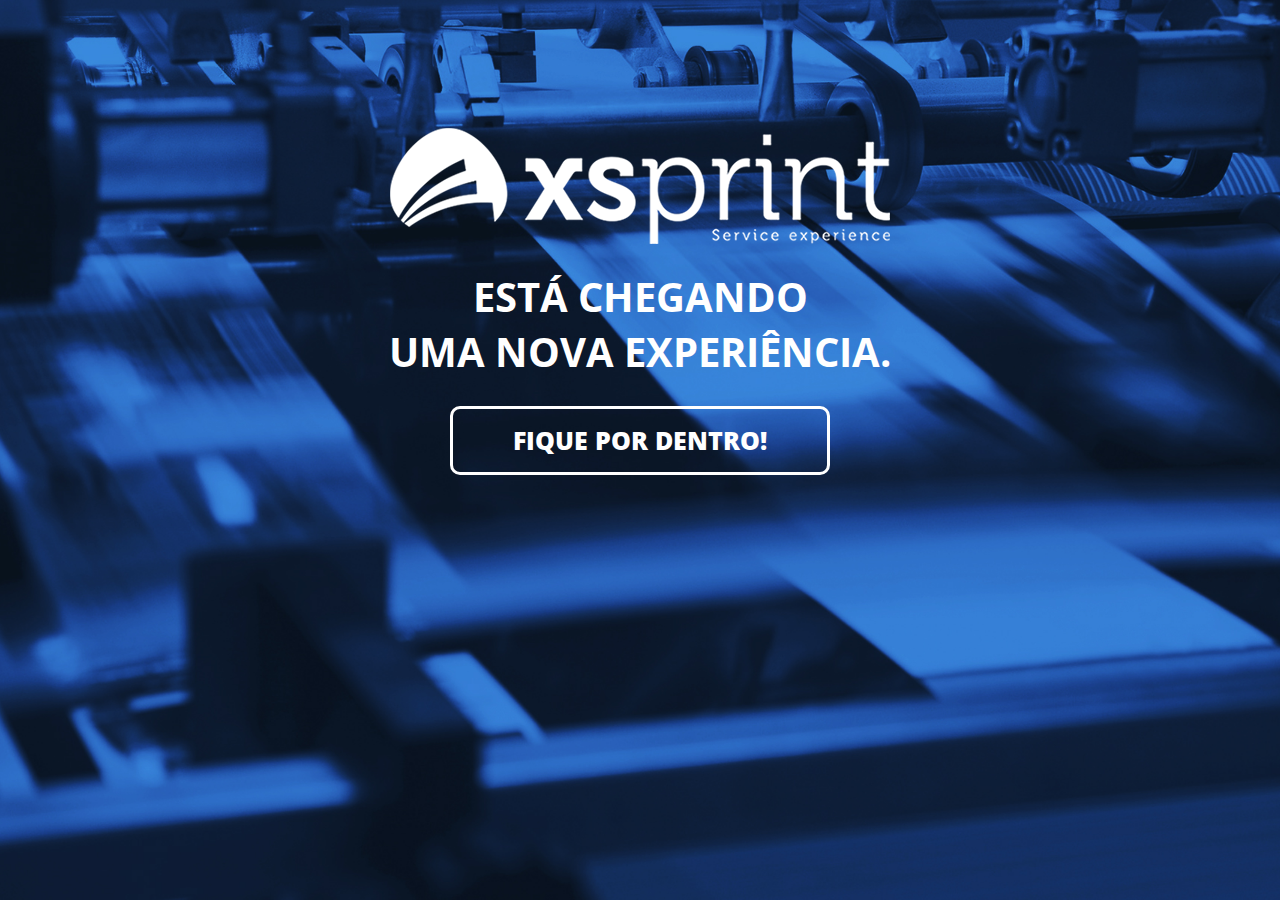
<file: XSprint/index.html>
<!DOCTYPE html>
<html lang="pt">

<head>
	<meta charset="utf-8">
	<meta http-equiv="X-UA-Compatible" content="IE=edge">
	<meta name="viewport" content="width=device-width, initial-scale=1">

	<title>Xsprint Service Experience</title>

	<link href="content/css/bootstrap.css" rel="stylesheet">
	<link href="content/css/bootstrap-theme.css" rel="stylesheet">
	<link href="content/css/style.css" rel="stylesheet">
	<link href="https://fonts.googleapis.com/css?family=Open+Sans:300,300i,400,400i,600,600i,700,700i,800,800i" rel="stylesheet">
	<link rel="stylesheet" href="content/css/font-awesome.min.css">

	<script src="https://ajax.googleapis.com/ajax/libs/jquery/3.2.1/jquery.min.js"></script>
	<script src="https://maxcdn.bootstrapcdn.com/bootstrap/3.3.7/js/bootstrap.min.js"></script>
	<script>
		$(document).ready(function () {

			$("#enviar").click(function () {

				var nome = $("#nome");
				var nomePost = nome.val();

				var email = $("#email");
				var emailPost = email.val();

				$("#enviar").attr("disabled", "disabled");
				$.ajax({
					url: 'enviar.php',
					type: 'POST',
					data: {
						nome: nomePost,
						email: emailPost,
					},
					success: function (retorno) {

						if (retorno == "nome") {
							$("#nome").css("border", "1px solid red");
							$("#enviar").removeAttr("disabled");
							return false;
						}
						else {
							$("#nome").css("border", "1px solid #8d99ab");
						}

						if (retorno == "email") {
							$("#email").css("border", "1px solid red");
							$("#enviar").removeAttr("disabled");
							return false;
						}
						else {
							$("#email").css("border", "1px solid #8d99ab");
							alert(retorno);
							setTimeout(function () { $("#enviar").removeAttr("disabled"); }, 2000);
						}
					}
				});
				return false;
			});

		});

	</script>
</head>

<body class="fundo">
	<div class="container">
		<div class="row">
			<div class="col-md-12">
				<img src="content/img/logo.png" class="center-block logo">
				<h1 align="center">ESTÁ CHEGANDO<br> UMA NOVA EXPERIÊNCIA.</h1>
				<div class="dropdown">
					<button class="btn btn-outline btn-lg" type="button" data-toggle="dropdown">FIQUE POR DENTRO!</button>
					<div class="dropdown-menu col-xs-12 col-sm-12 col-md-4">
						<i href="#" class="seta-cima"></i>
						<h2>PREENCHA POR EMAIL</h2>
						<form id="form-container">

							<div id="searchtext">
								<input type="text" size="40" class="search-input col-md-12" id="nome" value="" name="s" id="s" placeholder="Nome">
							</div>

							<div id="searchtext">
								<input type="text" size="40" class="search-input col-md-10" id="email" value="" name="s" id="s" placeholder="seunome@exemplo.com.br">

								<button class="search-submit-button col-md-2" type="submit" id="enviar">
									<i class="fa fa-check" aria-hidden="true"></i>
								</button>

							</div>

						</form>
					</div>
				</div>
			</div>
		</div>
	</div>



	<script>
		$(document).ready(function () {
			$('[data-toggle="popover"]').popover();
		});
	</script>

</body>

</html>
</file>
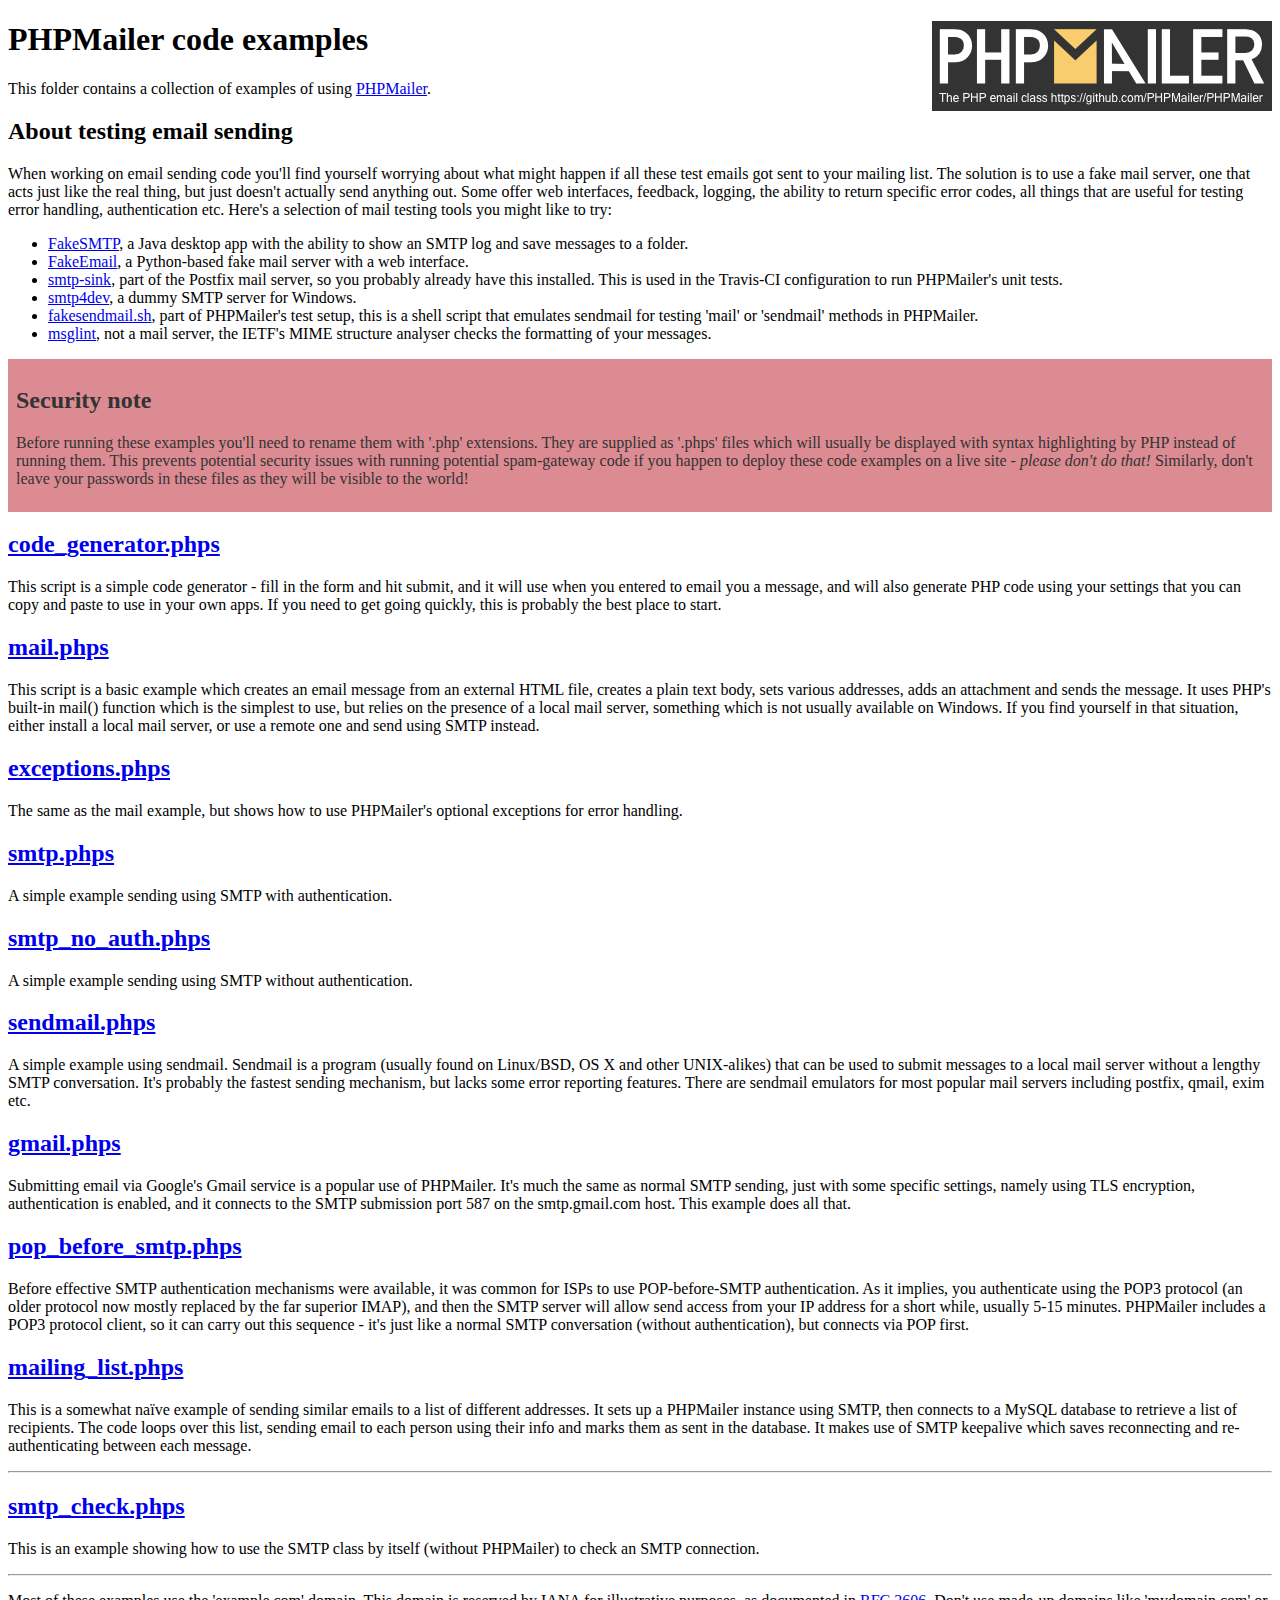
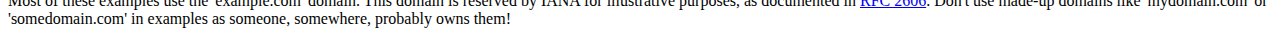
<file: ape/PHPMailer-master/examples/index.html>
<!DOCTYPE html>
<html>
<head>
	<meta charset="UTF-8">
	<title>PHPMailer Examples</title>
</head>
<body>
<h1>PHPMailer code examples<a href="https://github.com/PHPMailer/PHPMailer"><img src="images/phpmailer.png" style="float:right; border:0;" alt="PHPMailer logo"></a></h1>
<p>This folder contains a collection of examples of using <a href="https://github.com/PHPMailer/PHPMailer">PHPMailer</a>.</p>
<h2>About testing email sending</h2>
<p>When working on email sending code you'll find yourself worrying about what might happen if all these test emails got sent to your mailing list. The solution is to use a fake mail server, one that acts just like the real thing, but just doesn't actually send anything out. Some offer web interfaces, feedback, logging, the ability to return specific error codes, all things that are useful for testing error handling, authentication etc. Here's a selection of mail testing tools you might like to try:</p>
<ul>
  <li><a href="https://github.com/Nilhcem/FakeSMTP">FakeSMTP</a>, a Java desktop app with the ability to show an SMTP log and save messages to a folder. </li>
  <li><a href="https://github.com/isotoma/FakeEmail">FakeEmail</a>, a Python-based fake mail server with a web interface.</li>
  <li><a href="http://www.postfix.org/smtp-sink.1.html">smtp-sink</a>, part of the Postfix mail server, so you probably already have this installed. This is used in the Travis-CI configuration to run PHPMailer's unit tests.</li>
  <li><a href="http://smtp4dev.codeplex.com">smtp4dev</a>, a dummy SMTP server for Windows.</li>
  <li><a href="https://github.com/PHPMailer/PHPMailer/blob/master/test/fakesendmail.sh">fakesendmail.sh</a>, part of PHPMailer's test setup, this is a shell script that emulates sendmail for testing 'mail' or 'sendmail' methods in PHPMailer.</li>
  <li><a href="http://tools.ietf.org/tools/msglint/">msglint</a>, not a mail server, the IETF's MIME structure analyser checks the formatting of your messages.</li>
</ul>
<div style="padding: 8px; color: #333333; background-color: #dc8b92">
<h2>Security note</h2>
<p>Before running these examples you'll need to rename them with '.php' extensions. They are supplied as '.phps' files which will usually be displayed with syntax highlighting by PHP instead of running them. This prevents potential security issues with running potential spam-gateway code if you happen to deploy these code examples on a live site - <em>please don't do that!</em> Similarly, don't leave your passwords in these files as they will be visible to the world!</p>
</div>
<h2><a href="code_generator.phps">code_generator.phps</a></h2>
<p>This script is a simple code generator - fill in the form and hit submit, and it will use when you entered to email you a message, and will also generate PHP code using your settings that you can copy and paste to use in your own apps. If you need to get going quickly, this is probably the best place to start.</p>
<h2><a href="mail.phps">mail.phps</a></h2>
<p>This script is a basic example which creates an email message from an external HTML file, creates a plain text body, sets various addresses, adds an attachment and sends the message. It uses PHP's built-in mail() function which is the simplest to use, but relies on the presence of a local mail server, something which is not usually available on Windows. If you find yourself in that situation, either install a local mail server, or use a remote one and send using SMTP instead.</p>
<h2><a href="exceptions.phps">exceptions.phps</a></h2>
<p>The same as the mail example, but shows how to use PHPMailer's optional exceptions for error handling.</p>
<h2><a href="smtp.phps">smtp.phps</a></h2>
<p>A simple example sending using SMTP with authentication.</p>
<h2><a href="smtp_no_auth.phps">smtp_no_auth.phps</a></h2>
<p>A simple example sending using SMTP without authentication.</p>
<h2><a href="sendmail.phps">sendmail.phps</a></h2>
<p>A simple example using sendmail. Sendmail is a program (usually found on Linux/BSD, OS X and other UNIX-alikes) that can be used to submit messages to a local mail server without a lengthy SMTP conversation. It's probably the fastest sending mechanism, but lacks some error reporting features. There are sendmail emulators for most popular mail servers including postfix, qmail, exim etc.</p>
<h2><a href="gmail.phps">gmail.phps</a></h2>
<p>Submitting email via Google's Gmail service is a popular use of PHPMailer. It's much the same as normal SMTP sending, just with some specific settings, namely using TLS encryption, authentication is enabled, and it connects to the SMTP submission port 587 on the smtp.gmail.com host. This example does all that.</p>
<h2><a href="pop_before_smtp.phps">pop_before_smtp.phps</a></h2>
<p>Before effective SMTP authentication mechanisms were available, it was common for ISPs to use POP-before-SMTP authentication. As it implies, you authenticate using the POP3 protocol (an older protocol now mostly replaced by the far superior IMAP), and then the SMTP server will allow send access from your IP address for a short while, usually 5-15 minutes. PHPMailer includes a POP3 protocol client, so it can carry out this sequence - it's just like a normal SMTP conversation (without authentication), but connects via POP first.</p>
<h2><a href="mailing_list.phps">mailing_list.phps</a></h2>
<p>This is a somewhat naïve example of sending similar emails to a list of different addresses. It sets up a PHPMailer instance using SMTP, then connects to a MySQL database to retrieve a list of recipients. The code loops over this list, sending email to each person using their info and marks them as sent in the database. It makes use of SMTP keepalive which saves reconnecting and re-authenticating between each message.</p>
<hr>
<h2><a href="smtp_check.phps">smtp_check.phps</a></h2>
<p>This is an example showing how to use the SMTP class by itself (without PHPMailer) to check an SMTP connection.</p>
<hr>
<p>Most of these examples use the 'example.com' domain. This domain is reserved by IANA for illustrative purposes, as documented in <a href="http://tools.ietf.org/html/rfc2606">RFC 2606</a>. Don't use made-up domains like 'mydomain.com' or 'somedomain.com' in examples as someone, somewhere, probably owns them!</p>
</body>
</html>
</file>
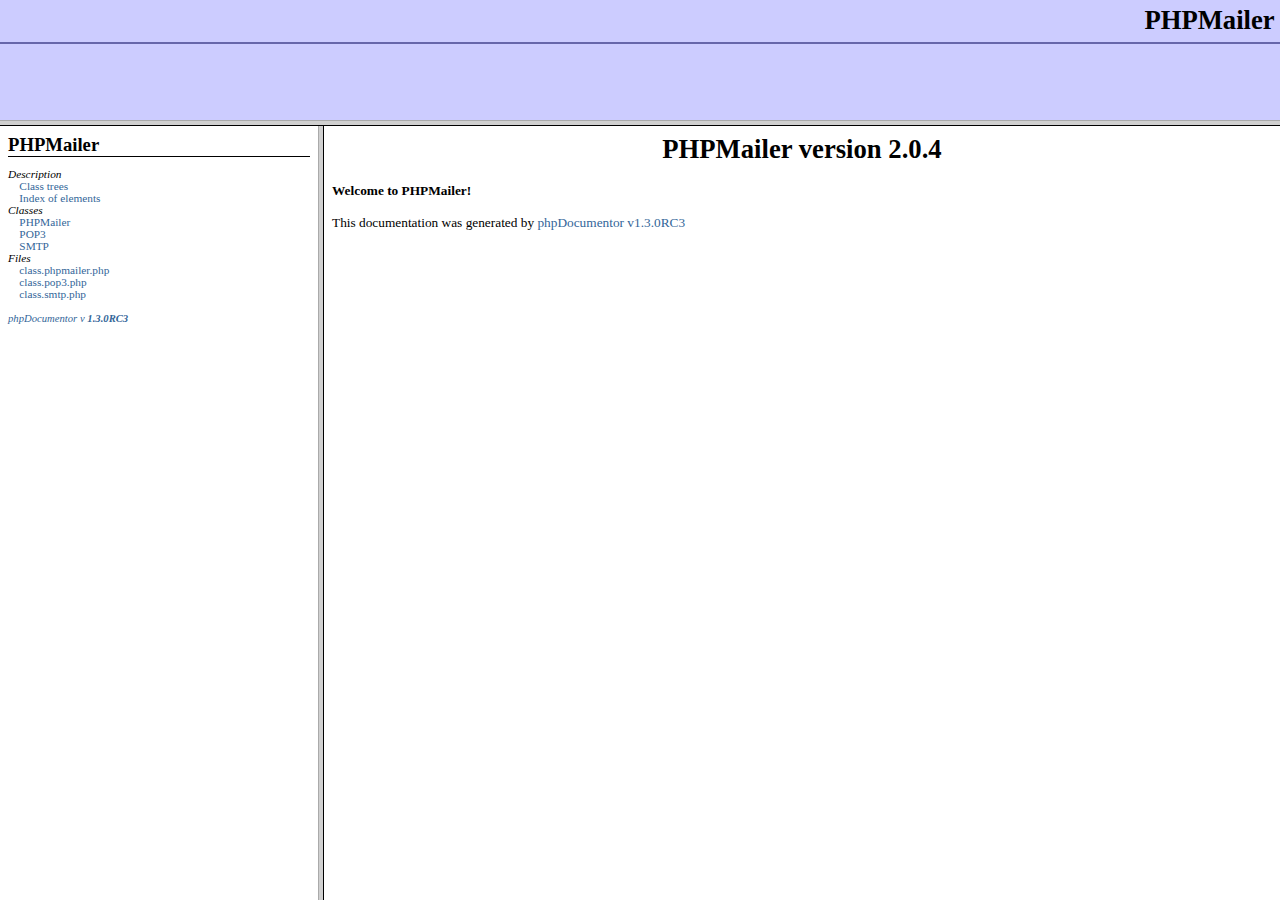
<file: Arboreto/class/PHPMailer4/class/phpdocs/index.html>
<?xml version="1.0" encoding="iso-8859-1"?>
<!DOCTYPE html 
     PUBLIC "-//W3C//DTD XHTML 1.0 Transitional//FR"
     "http://www.w3.org/TR/xhtml1/DTD/xhtml1-frameset.dtd">
   <html xmlns="http://www.w3.org/1999/xhtml">
<head>
	<!-- Generated by phpDocumentor on Thu, 02 Apr 2009 21:19:46 -0400  -->
  <title>PHPMailer version 2.0.4</title>
  <meta http-equiv='Content-Type' content='text/html; charset=iso-8859-1'/>
</head>

<FRAMESET rows='120,*'>
	<FRAME src='packages.html' name='left_top' frameborder="1" bordercolor="#999999">
	<FRAMESET cols='25%,*'>
		<FRAME src='li_PHPMailer.html' name='left_bottom' frameborder="1" bordercolor="#999999">
		<FRAME src='blank.html' name='right' frameborder="1" bordercolor="#999999">
	</FRAMESET>
	<NOFRAMES>
		<H2>Frame Alert</H2>
		<P>This document is designed to be viewed using the frames feature.
		If you see this message, you are using a non-frame-capable web client.</P>
	</NOFRAMES>
</FRAMESET>
</HTML>
</file>
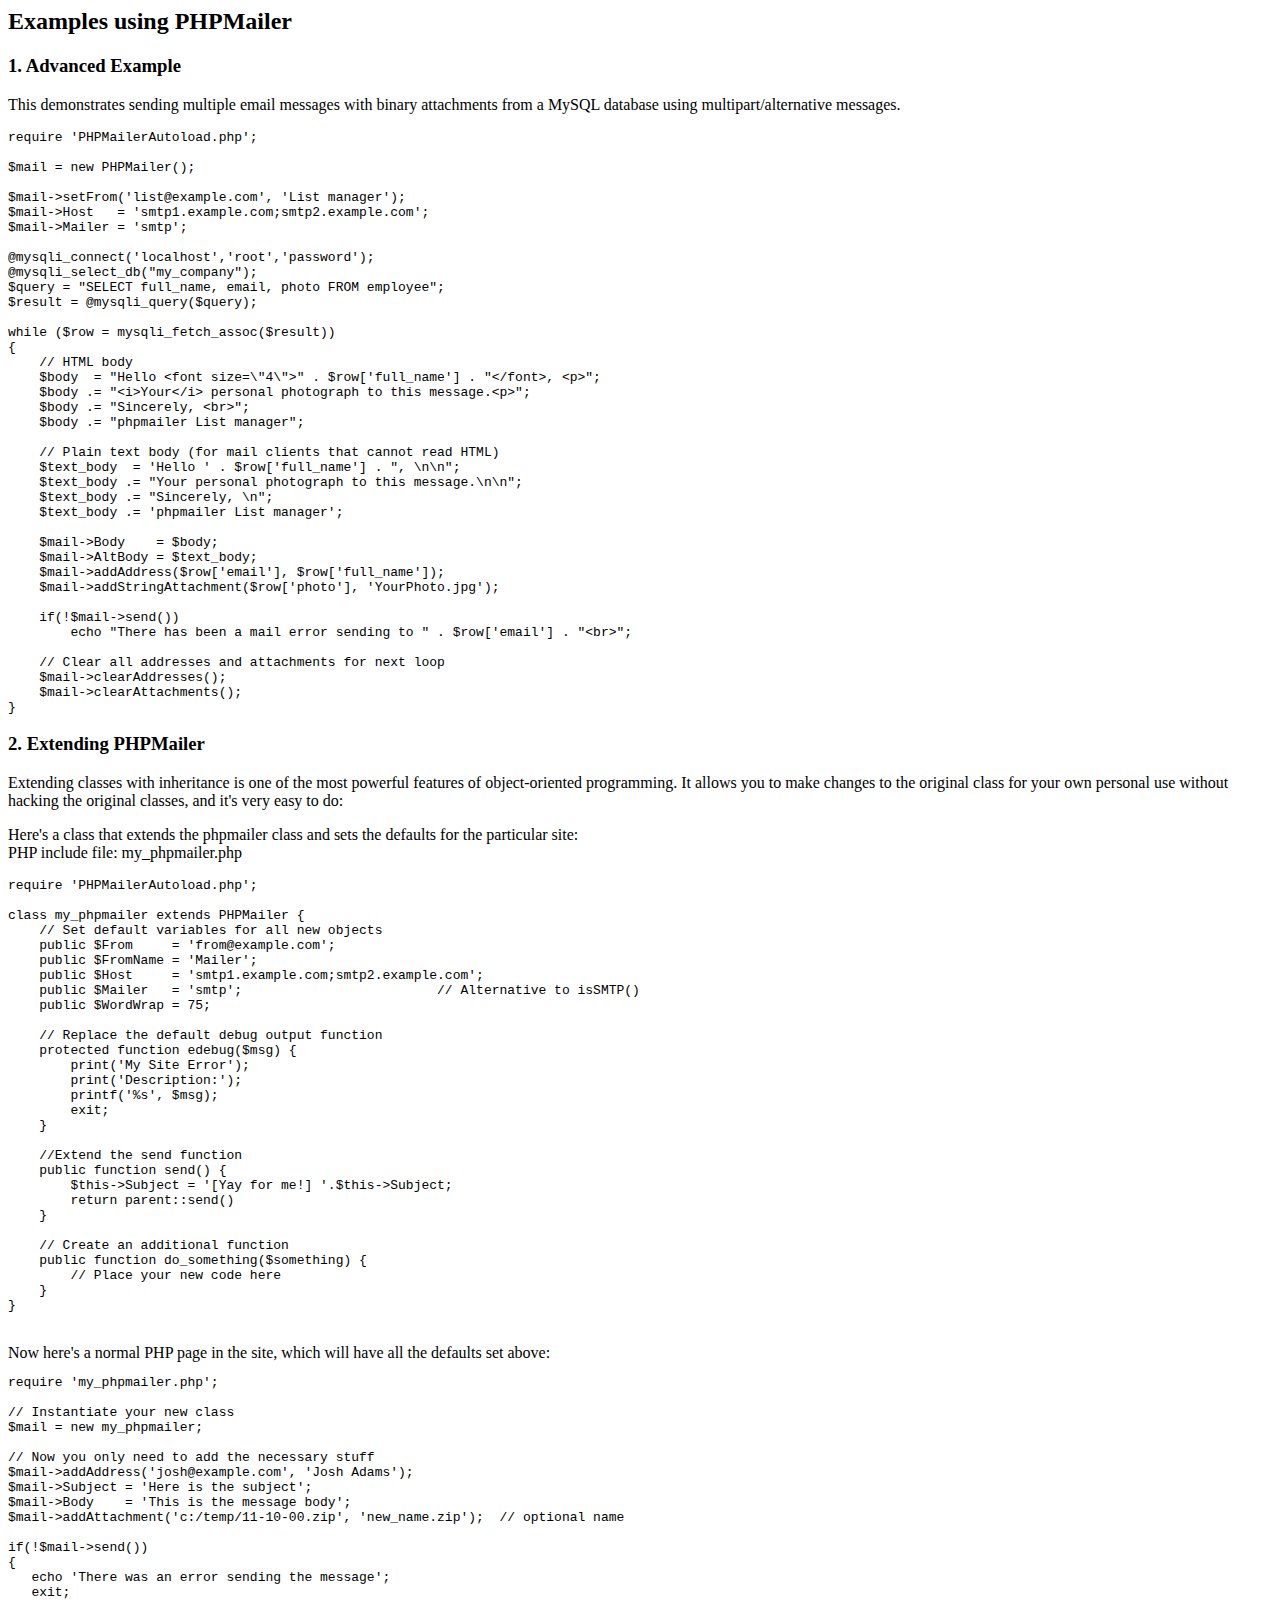
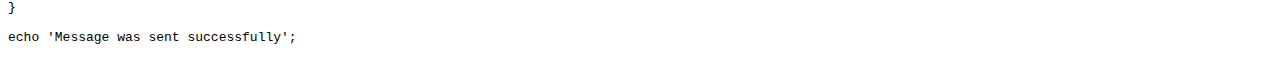
<file: ape/PHPMailer-master/docs/extending.html>
<html>
<head>
<title>Examples using phpmailer</title>
</head>

<body>

<h2>Examples using PHPMailer</h2>

<h3>1. Advanced Example</h3>
<p>

This demonstrates sending multiple email messages with binary attachments
from a MySQL database using multipart/alternative messages.<p>

<pre>
require 'PHPMailerAutoload.php';

$mail = new PHPMailer();

$mail->setFrom('list@example.com', 'List manager');
$mail->Host   = 'smtp1.example.com;smtp2.example.com';
$mail->Mailer = 'smtp';

@mysqli_connect('localhost','root','password');
@mysqli_select_db("my_company");
$query = "SELECT full_name, email, photo FROM employee";
$result = @mysqli_query($query);

while ($row = mysqli_fetch_assoc($result))
{
    // HTML body
    $body  = "Hello &lt;font size=\"4\"&gt;" . $row['full_name'] . "&lt;/font&gt;, &lt;p&gt;";
    $body .= "&lt;i&gt;Your&lt;/i&gt; personal photograph to this message.&lt;p&gt;";
    $body .= "Sincerely, &lt;br&gt;";
    $body .= "phpmailer List manager";

    // Plain text body (for mail clients that cannot read HTML)
    $text_body  = 'Hello ' . $row['full_name'] . ", \n\n";
    $text_body .= "Your personal photograph to this message.\n\n";
    $text_body .= "Sincerely, \n";
    $text_body .= 'phpmailer List manager';

    $mail->Body    = $body;
    $mail->AltBody = $text_body;
    $mail->addAddress($row['email'], $row['full_name']);
    $mail->addStringAttachment($row['photo'], 'YourPhoto.jpg');

    if(!$mail->send())
        echo "There has been a mail error sending to " . $row['email'] . "&lt;br&gt;";

    // Clear all addresses and attachments for next loop
    $mail->clearAddresses();
    $mail->clearAttachments();
}
</pre>
<p>

<h3>2. Extending PHPMailer</h3>
<p>

Extending classes with inheritance is one of the most
powerful features of object-oriented programming. It allows you to make changes to the
original class for your own personal use without hacking the original
classes, and it's very easy to do:

<p>
Here's a class that extends the phpmailer class and sets the defaults
for the particular site:<br>
PHP include file: my_phpmailer.php
<p>

<pre>
require 'PHPMailerAutoload.php';

class my_phpmailer extends PHPMailer {
    // Set default variables for all new objects
    public $From     = 'from@example.com';
    public $FromName = 'Mailer';
    public $Host     = 'smtp1.example.com;smtp2.example.com';
    public $Mailer   = 'smtp';                         // Alternative to isSMTP()
    public $WordWrap = 75;

    // Replace the default debug output function
    protected function edebug($msg) {
        print('My Site Error');
        print('Description:');
        printf('%s', $msg);
        exit;
    }

    //Extend the send function
    public function send() {
        $this->Subject = '[Yay for me!] '.$this->Subject;
        return parent::send()
    }

    // Create an additional function
    public function do_something($something) {
        // Place your new code here
    }
}
</pre>
<br>
Now here's a normal PHP page in the site, which will have all the defaults set above:<br>

<pre>
require 'my_phpmailer.php';

// Instantiate your new class
$mail = new my_phpmailer;

// Now you only need to add the necessary stuff
$mail->addAddress('josh@example.com', 'Josh Adams');
$mail->Subject = 'Here is the subject';
$mail->Body    = 'This is the message body';
$mail->addAttachment('c:/temp/11-10-00.zip', 'new_name.zip');  // optional name

if(!$mail->send())
{
   echo 'There was an error sending the message';
   exit;
}

echo 'Message was sent successfully';
</pre>
</body>
</html>
</file>
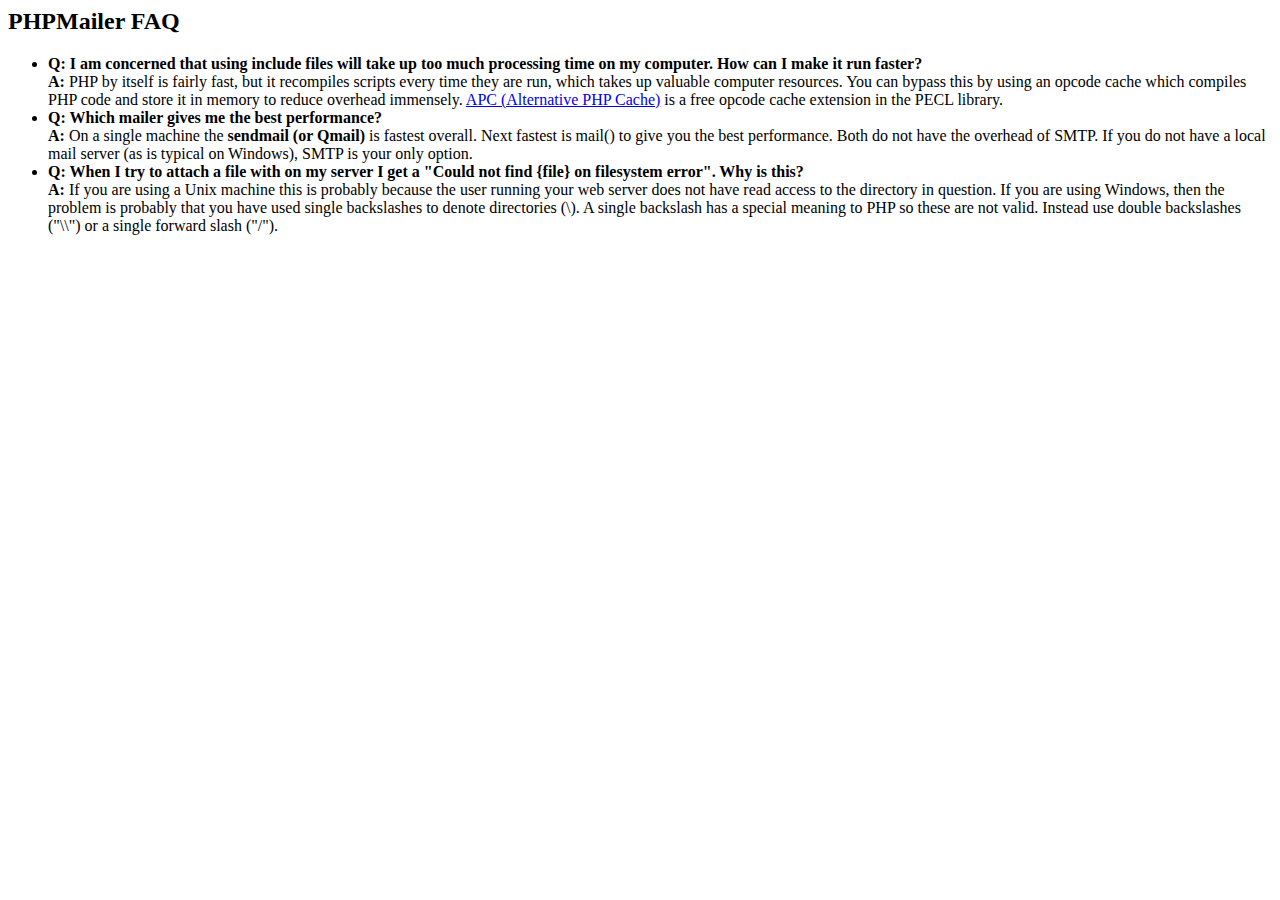
<file: ape/PHPMailer-master/docs/faq.html>
﻿<html>
<head>
<title>PHPMailer FAQ</title>
</head>
<body>
<h2>PHPMailer FAQ</h2>
<ul>
    <li><strong>Q: I am concerned that using include files will take up too much
    processing time on my computer. How can I make it run faster?</strong><br>
    <strong>A:</strong> PHP by itself is fairly fast, but it recompiles scripts every time they are run, which takes up valuable
    computer resources. You can bypass this by using an opcode cache which compiles
    PHP code and store it in memory to reduce overhead immensely. <a href="http://www.php.net/apc/">APC
    (Alternative PHP Cache)</a> is a free opcode cache extension in the PECL library.</li>
    <li><strong>Q: Which mailer gives me the best performance?</strong><br>
    <strong>A:</strong> On a single machine the <strong>sendmail (or Qmail)</strong> is fastest overall.
    Next fastest is mail() to give you the best performance. Both do not have the overhead of SMTP.
    If you do not have a local mail server (as is typical on Windows), SMTP is your only option.</li>
    <li><strong>Q: When I try to attach a file with on my server I get a
    "Could not find {file} on filesystem error". Why is this?</strong><br>
    <strong>A:</strong> If you are using a Unix machine this is probably because the user
    running your web server does not have read access to the directory in question. If you are using Windows,
    then the problem is probably that you have used single backslashes to denote directories (\).
    A single backslash has a special meaning to PHP so these are not
    valid. Instead use double backslashes ("\\") or a single forward
    slash ("/").</li>
</ul>
</body>
</html>
</file>
<file: XSprint/content/css/style.css>
html, 
body { 
	height: 100%; 
	margin: 0px; 
	padding: 0px; 
}

body {
	background: #FFFFFF;
    font-family: 'Open Sans', sans-serif;
}

.fundo {
    padding: 10% 0 0 0;
    text-align: center;
    background: url(../img/bg.jpg) no-repeat center center fixed;
    background-size: cover;
    -webkit-background-size: cover;
    -moz-background-size: cover;
    -o-background-size: cover;
    position: absolute;
    left: 0;
    right: 0;
    /* margin: auto; */
    min-height: 100%;
    /* display: flex; */
    align-items: center;
}

.fundo h1 {
	color: #fff;
    font-size: 40px;
    font-weight: 700;
    line-height: 55px;
    margin: 25px 0 10px 0px;
}

.btn-lg {
    color: #fff;
    font-size: 25px;
    font-weight: 900;
    margin: 17px 0px;
    border: 3px solid #FFFFFF;
    border-radius: 10px;
    background: none;
    padding: 15px 60px;
}
 
 
 #form-container input, select, textarea {
    background-color: #FEFEFE;
    border: 1px solid #8d99ab;
    -webkit-appearance: none;
    border-radius: 7px;
    display: block;
    padding: 14px;
    box-sizing: border-box;
    font-size: 17px;
    margin: 0px 0 22px 0;
    height: 47px;
}

#form-container input:focus {
    background-color: #fff;
    }

#searchtext {
    overflow: hidden;
    margin: 0px 10px;
    padding-right: 15px;
}

#form-container button.search-submit-button {
    background-color: #0b254b;
    border: 1px solid #ddd;
    border-radius: 7px;
    display: block;
    float: right;
    font-size: 20px;
    padding: 0px 14px;
    line-height: 1px;
    text-align: center;
    width: 47px;
    box-sizing: border-box;
    height: 47px;
    margin-left: -2px;
    cursor: pointer;
    -webkit-transition: all 0.20s ease-in-out;
    -moz-transition: all 0.20s ease-in-out;
    -ms-transition: all 0.20s ease-in-out;
    -o-transition: all 0.20s ease-in-out;

    }
#form-container button.search-submit-button:hover {
    background-color: rgba(27, 57, 113, 0.86);
    color: #fff !important;
    }

.dropdown-menu{
    left: 33.3%;
    border: 3px solid #FFFFFF;
    border-radius: 10px;
}  

.btn:hover {
    color: #0b254b !important;
    background: #FFF;
}

.dropdown-menu h2 {
    color: #0b254b;
    font-weight: 600;
    font-size: 25px;
    margin: 22px 0;
}

form#form-container {
    padding: 0px 20px;
}

i.fa.fa-check {
    color: #FFFFFF;
}

@media(min-width: 0px) and (max-width: 991px) {
   .logo{
        width: 70%;
   }
   .fundo h1 {
        font-size: 30px;
   }
   .btn-lg {
        font-size: 22px;
   }
   .btn-lg {
        padding: 15px;
   }
   .dropdown-menu {
        left: 0;
        margin-bottom: 15px;
   }
  
}
 
.seta-cima {
    left: 0;
    top: -17px;
    position: absolute;
    right: 0;
}
 
.seta-cima:before {
  content: "";
  display: inline-block;
  vertical-align: middle;
  width: 0; 
  height: 0; 
  border-left: 15px solid transparent;
  border-right: 15px solid transparent;
  border-bottom: 15px solid #FFF;
}
</file>
